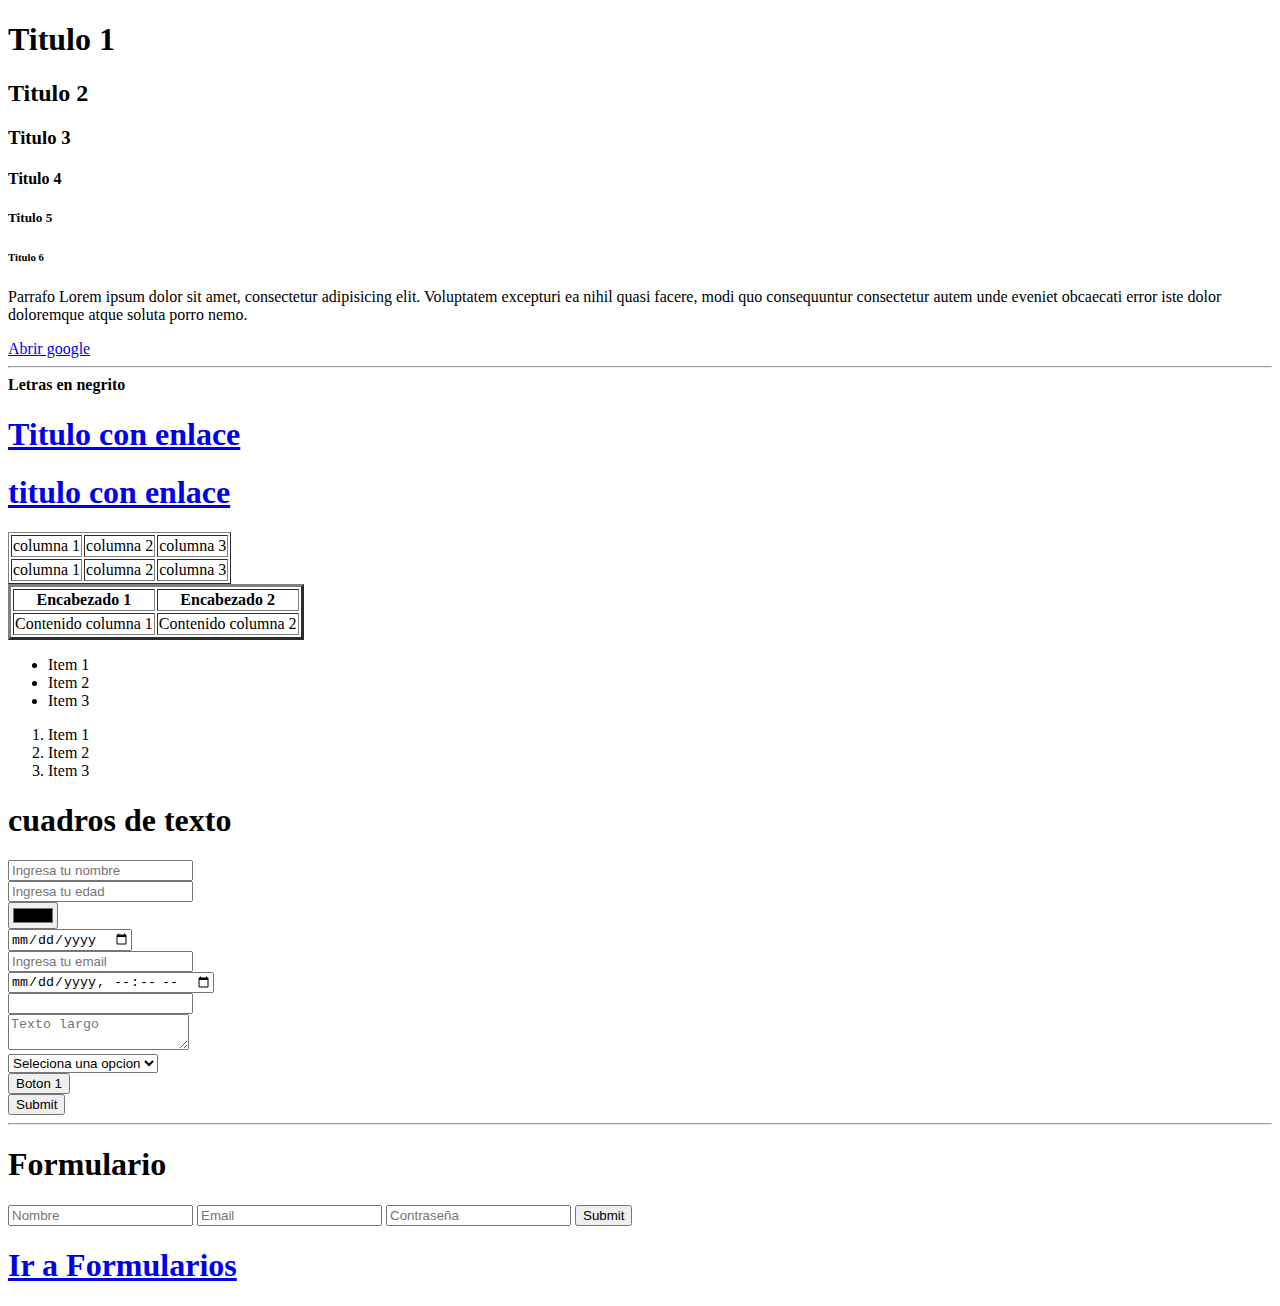
<file: Practicas 1/index.html>
<!DOCTYPE html> <!--indicar el tipo de archivo-->
<html lang="en"> <!--lenguaje en el que esta la pagina-->
<head>
    <meta charset="UTF-8">
    <meta name="viewport" content="width=device-width, initial-scale=1.0"> <!--indica que es responsibe que se adapta a cualquie dispositivo-->
    <title>Pagina web 1</title> 
</head>
<body>
    <h1>Titulo 1</h1> <!--h1 a h2 es para los titulos-->
    <h2>Titulo 2</h2>
    <h3>Titulo 3</h3>
    <h4>Titulo 4</h4>
    <h5>Titulo 5</h5>
    <h6>Titulo 6</h6>
     <p>
         Parrafo        <!-- parrafos-->
         Lorem ipsum dolor sit amet, consectetur adipisicing elit. Voluptatem excepturi ea nihil quasi facere, modi quo consequuntur consectetur autem unde eveniet obcaecati error iste dolor doloremque atque soluta porro nemo. <!--lorem crea texto aleatorio-->
     </p>       
        <!-- etiqueta * numero ejemplo p*10, para que se pongas las veces que quieras -->
    <!-- a es para poner enlaces/links -->
    <a href="http://www.google.com.mx/">Abrir google</a>
    <!-- br salto de linea, espacio -->
     <br>
     <!-- hr salto de linea con linea -->
     <hr>
<!-- strong letras en negrita -->
<strong>Letras en negrito</strong>
<!-- poner titulo con enlace -->
<a href="http://www.google.com.mx/">
    <h1>
        Titulo con enlace
    </h1>
</a>
<!-- otra forma -->
<h1>
    <a href="#">
        titulo con enlace
    </a>
</h1>
<!-- creacion de tablas  table-->
  <table border="1">
    <!-- creacion de filas tr -->
    <tr>
        <!-- creacion de columnas td -->
        <td>
            columna 1
        </td>
        <td>
            columna 2
        </td>
        <td>
            columna 3
        </td>
    </tr>
  
    <tr>
        <td>
            columna 1
        </td>
        <td>
            columna 2
        </td>
        <td>
            columna 3
        </td>
    </tr>
</table>
<!-- tabla mas estructurada -->
<table border="3">
    <!-- encabezados thead -->
    <thead>
        <tr>
            <th>
                Encabezado 1
            </th>
        <th>
            Encabezado 2
        </th>
    </tr>
    </thead>
    <!-- contenido tabla tbody-->
    <tbody>
        <tr>
            <td>Contenido columna 1</td>
            <td>Contenido columna 2</td>
        </tr>
    </tbody>
</table>
 
<!-- listas/ ul listas desordenadas -->
<!-- li agregar datoss a la lista -->
<ul>
   <li>Item 1</li>
   <li>Item 2</li>
   <li>Item 3</li>
   
</ul>
<!-- ol lista ordenada -->
<ol>
    <li>Item 1</li>
   <li>Item 2</li>
   <li>Item 3</li>
   
</ol>
<!-- cuadros/ inputs texto -->
<h1>cuadros de texto</h1>
<!-- en el type va el tipo de cuadro de texto -->
<!-- atributo = " valor" -->
<!-- placeholder para que indique que debes poner el el cuadro -->
<input type="text" placeholder="Ingresa tu nombre">
<!-- salto de linea br -->
<br>
<input type="number" placeholder="Ingresa tu edad">
<br>
<input type="color"placeholder="Selecciona un color">
<br>
<input type="date" placeholder="Selecciona la fecha">
<br>
<input type="email" placeholder="Ingresa tu email">
<br>
<input type="datetime-local">
<br>
<input type="password">
<br>
<!-- textarea crea un formulario -->
<textarea placeholder="Texto largo"></textarea>
<br>
<!--lista de opciones para seleccionar  -->
<!-- disable para deshabilitar las otras opciones -->
<!-- select disable para que muestre la que esta seleccionada -->
<select>
    <option selected disable>Seleciona una opcion</option>
    <option value="MXN">peso mexicano</option>
    <option value="USD">Dolar americano</option>
</select>
<br>
<!-- creacion de botones -->
<button>Boton 1</button>
<br>
<!--  -->
<input type="submit" placeholder="Boton imput">
<hr>
<!-- verbos http
get= devuelve datos,
post=almacena datos,
put=Actualiza datos ,
patch=Actualiza datos,
Delete=Elimina datos 
-->
<!-- formularios -->
<!-- metodos get/post -->
<!-- accion indica a donde envia los datos/ruta -->
<!-- añadir atributo name para que mande los datos -->
<h1>Formulario</h1>
<form action="" method="get">
    <input type="text" placeholder="Nombre" name="nombre">
    <input type="email" placeholder="Email" name="Email"> 
    <input type="password" placeholder="Contraseña" name="Contraseña">
    <input type="submit" placeholder="Enviar">
</form>
<!-- abrir otra ventana con enlace -->
<!-- target blank abre otra pestaña -->
<a target="_blank" href="Formularios.html">
    <h1>
        Ir a Formularios
    </h1>
</a>

<!-- <link rel="stylesheet" href="css/styles.css"> -->
    <!-- <link rel="stylesheet" href="css/styles2.css"> -->

</body>
</html>
</file>
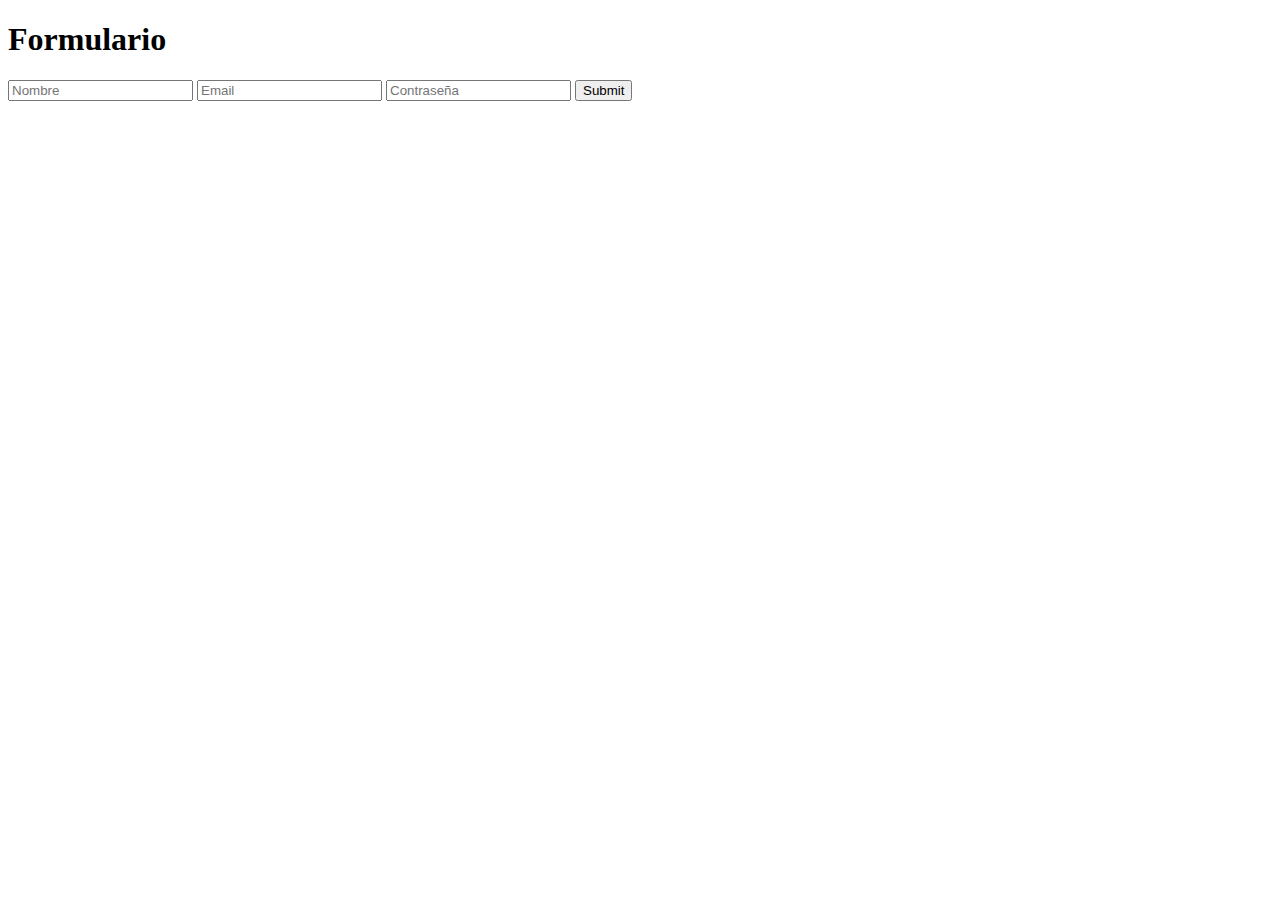
<file: Practicas 1/Formularios.html>
<!DOCTYPE html>
<html lang="en">
<head>
    <meta charset="UTF-8">
    <meta name="viewport" content="width=device-width, initial-scale=1.0">
    <title>formularios</title>

<!-- jalar  javaScrip a html -->
    <script src="js/new.js"></script>
    <script src="js/ciclos.js"></script>
</head>
<body>
    <h1>Formulario</h1>
<form action="" method="get">
    <input type="text" placeholder="Nombre" name="nombre">
    <input type="email" placeholder="Email" name="Email"> 
    <input type="password" placeholder="Contraseña" name="Contraseña">
    <input type="submit" placeholder="Enviar">
</form>
</body>
</html>
</file>
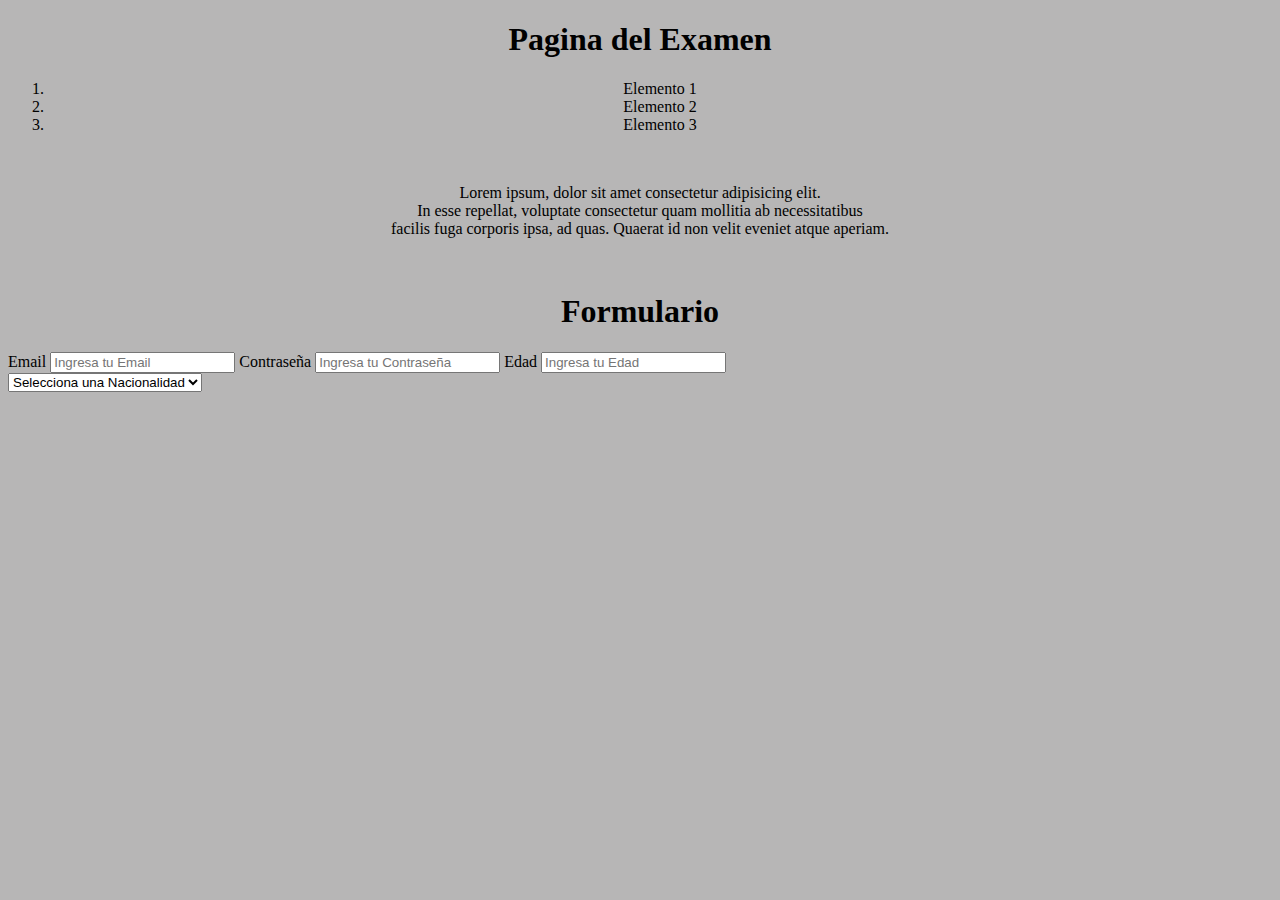
<file: Practicas 1/Examen/Examen.html>
<!DOCTYPE html>
<html lang="en">

<head>
    <meta charset="UTF-8">
    <meta name="viewport" content="width=device-width, initial-scale=1.0">
    <title>Pagina Examen</title>
    <link href="https://cdn.jsdelivr.net/npm/bootstrap@5.3.2/dist/css/bootstrap.min.css" rel="stylesheet"
        integrity="sha384-T3c6CoIi6uLrA9TneNEoa7RxnatzjcDSCmG1MXxSR1GAsXEV/Dwwykc2MPK8M2HN" crossorigin="anonymous">
</head>
<link rel="stylesheet" href="css/estilosExam.css">
</head>

<body>
    <center>
        <h1>Pagina del Examen</h1>

        <ol>
            <li>Elemento 1</li>
            <li>Elemento 2</li>
            <li>Elemento 3</li>
        </ol>
        <br>
        <p id="Parrafo">

            Lorem ipsum, dolor sit amet consectetur adipisicing elit. <br>
            In esse repellat, voluptate consectetur quam mollitia ab necessitatibus <br>
            facilis fuga corporis ipsa, ad quas. Quaerat id non velit eveniet atque
            aperiam.
        </p>
    </center>



    <br>
    <center>
        <h1>Formulario</h1>
    </center>
    <form action="" method="GET">
        <div class="container">
            <div class="card">
                <div class="card-header">

                </div>
                <div class="card-body">
                    <label class="form-label">Email</label>
                    <input class="form-control" type="text" placeholder="Ingresa tu Email" name="email">
                    <label class="form-label">Contraseña</label>
                    <input class="form-control" type="password" placeholder="Ingresa tu Contraseña" name="contra">
                    <label class="form-label">Edad</label>
                    <input class="form-control" type="text" placeholder="Ingresa tu Edad" name="edad">
                </div>
                <select>
                    <option selected disabled>Selecciona una Nacionalidad</option>
                    <option value="">brasileño </option>
                    <option value="">portugues</option>
                    <option value="">mexicano </option>
                    <option value="">cubano</option>
                    <option value="">estadounidense</option>
                </select>
            </div>
        </div>
    </form>

</body>
</file>
<file: Practicas 1/Examen/css/estilosExam.css>
#parrafo{
    color: rgb(251, 251, 255);
    font-size: 60px;
    text-align: center;
}

body{
    background-color: rgb(183, 182, 182);
}
</file>
